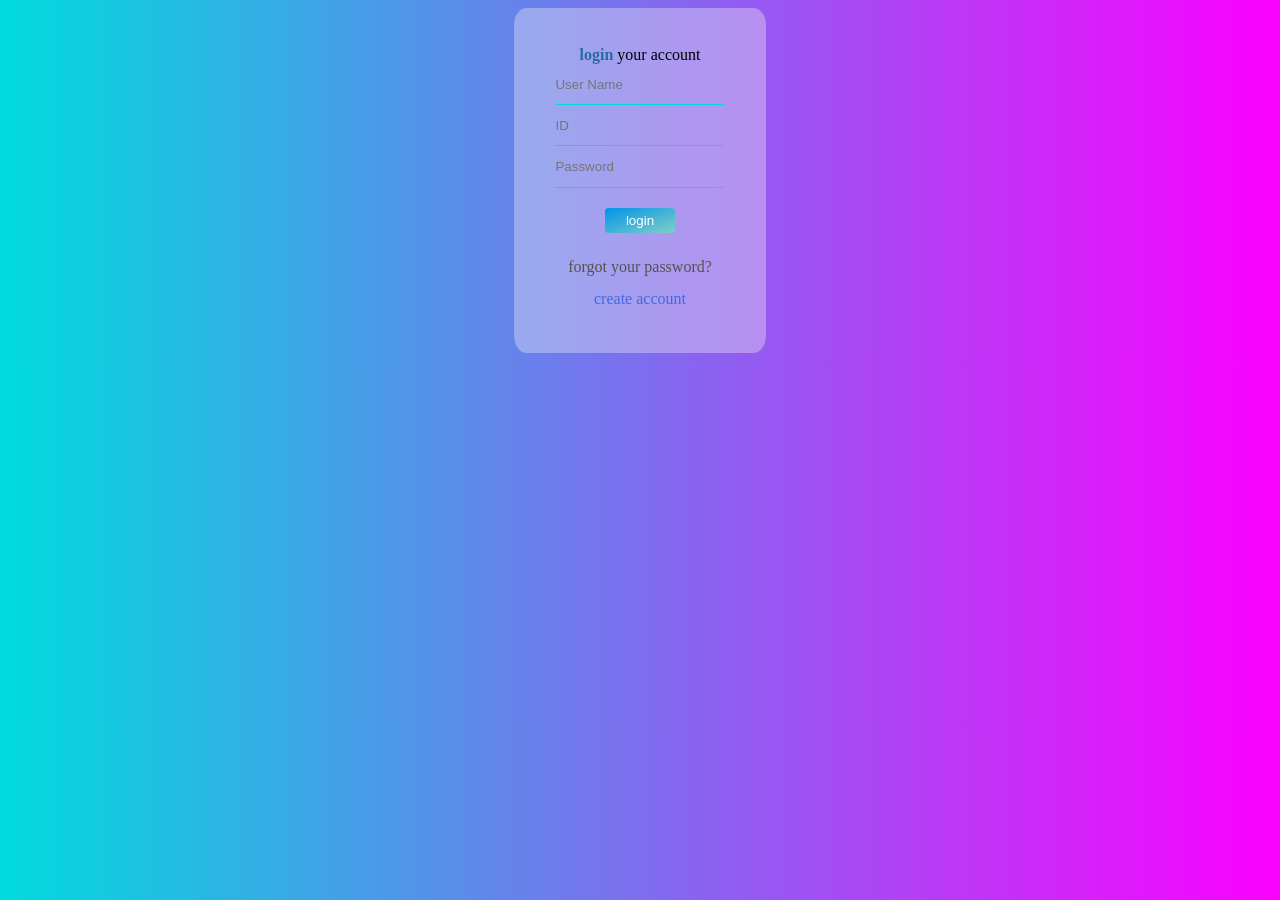
<file: index.html>
<!DOCTYPE html>
<html lang="en">

<head>
    <meta charset="UTF-8">
    <meta name="viewport" content="width=device-width, initial-scale=1.0">
    <meta http-equiv="X-UA-Compatible" content="ie=edge">
    <title>ورود به پنل کاربری</title>
    <link rel="stylesheet" href="login.css">
    <link href="https://amir2001011.github.io/Wish/">
</head>

<body>
    <article>
        <form action="Amir.asp" method="post">
            <caption class="caption"> <span><b>login</b> </span> your account</caption><br>
            <input type="text" placeholder="User Name" required><br>
            <input type="text" placeholder="ID" required><br>
            <input type="password" placeholder="Password" required><br>
            <button>login</button><br><br>
            <a href="#" class="f"> forgot your password?</a><br>
            <a href="#" class="s">create account</a>
        </form><br>

    </article>
</body>
<script>
    (function() {
        alert('وارد شوید!')
    })();
</script>

</html>
</file>
<file: login.css>
body {
    background-color: #00DBDE;
    background-image: linear-gradient(90deg, #00DBDE 0%, #FC00FF 100%);
    text-align: center;
}

form {
    /*background-color: #4158D0;
    background-image: linear-gradient(43deg, #4158D0 0%, #C850C0 46%, #FFCC70 100%);
    */
    background-color: rgba(241, 241, 241, 0.356);
    display: inline-block;
    text-align: center;
    width: 20%;
    padding: 3% 0;
    /*margin-top: 6rem;
    */
    border-radius: 5%;
    transition: transform 3s ease 10ms, margin 3s ease 10ms;
    -webkit-transition: transform 3s ease 10ms, margin 3s ease 10ms;
    -moz-transition: transform 3s ease 10ms, margin 3s ease 10ms;
    -ms-transition: transform 3s ease 10ms, margin 3s ease 10ms;
    -o-transition: transform 3s ease 10ms, margin 3s ease 10ms;
    -webkit-border-radius: 5%;
    -moz-border-radius: 5%;
    -ms-border-radius: 5%;
    -o-border-radius: 5%;
}

form:hover {
    margin-top: 6rem;
    /* transform: rotate(360deg);
    -webkit-transform: rotate(360deg);
    -moz-transform: rotate(360deg);
    -ms-transform: rotate(360deg);
    -o-transform: rotate(360deg); */
}

caption {
    padding-bottom: 10%;
    color: #f1f1f1
}

span {
    color: rgb(41, 107, 161);
}

input[type=text] {
    padding: 5% 0;
    border: none;
    border-bottom: 0.1vw solid #00DBDE;
    background-color: rgba(241, 241, 241, 0);
    border-radius: 0.2vw;
    -webkit-border-radius: 0.2vw;
    -moz-border-radius: 0.2vw;
    -ms-border-radius: 0.2vw;
    -o-border-radius: 0.2vw;
}

input[type=password] {
    padding: 5% 0;
    border: none;
    border-bottom: 0.1vw solid #00DBDE;
    background-color: rgba(241, 241, 241, 0);
    border-radius: 0.2vw;
    -webkit-border-radius: 0.2vw;
    -moz-border-radius: 0.2vw;
    -ms-border-radius: 0.2vw;
    -o-border-radius: 0.2vw;
}

input:focus {
    border: none!important;
    border: 0.1vw solid #00DBDE;
}

input:hover {
    border: none;
    border-bottom: 0.3vw solid #0f9799;
}

button {
    margin-top: 8%;
    width: 28%;
    height: 2vw;
    border: none;
    border-radius: 0.3vw;
    background-color: #0093E9;
    background-image: linear-gradient(160deg, #0093E9 0%, #80D0C7 100%);
    color: white;
    -webkit-border-radius: 0.3vw;
    -moz-border-radius: 0.3vw;
    -ms-border-radius: 0.3vw;
    -o-border-radius: 0.3vw;
}

button:hover {
    background-color: #0093E9;
    background-image: linear-gradient(160deg, #80D0C7 0%, #0093E9 100%);
    cursor: pointer;
}

a {
    text-decoration: none;
    line-height: 2;
}

.f {
    color: rgb(83, 82, 82);
}

.s {
    color: royalblue;
}

.s:hover {
    color: rgb(1, 44, 173);
    /* text-transform: uppercase; */
    font: bolder;
}

.f:hover {
    color: rgb(3, 3, 3);
    text-transform: uppercase;
}

@media screen and (max-width:861px) {
    form {
        width: 80%;
    }
    button {
        height: auto;
    }
}
</file>
